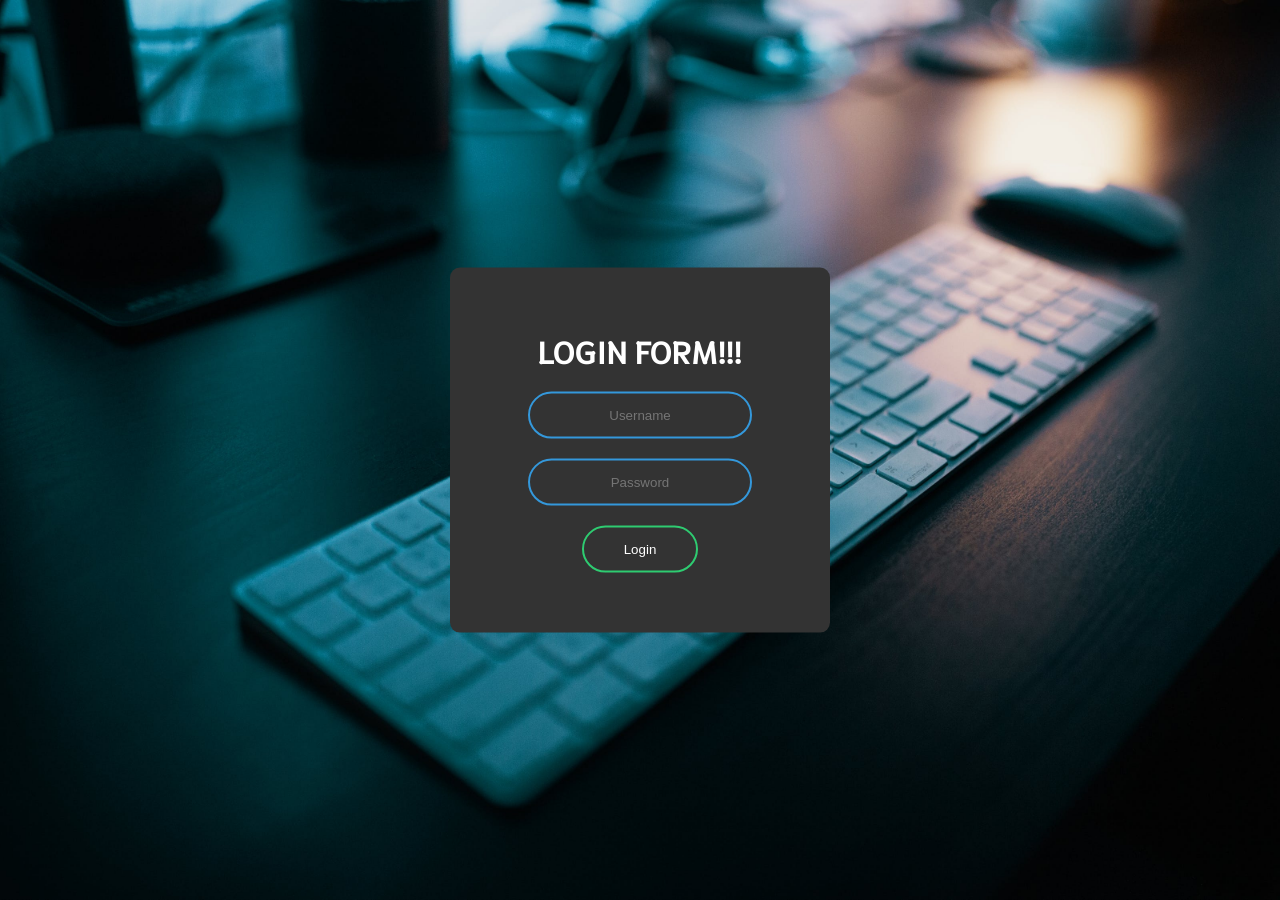
<file: index.html>
<!DOCTYPE html>
<html lang="en">

<head>
    <meta charset="UTF-8">
    <meta name="viewport" content="width=device-width, initial-scale=1.0">
    <title>Login</title>

    <link rel="stylesheet" href="login.css">
    <link href="https://fonts.googleapis.com/css?family=Niramit:400,700&display=swap" rel="stylesheet">


</head>

<body>

                <form class="box" action="session_login.php" method="POST">
                    <h1>Login Form!!!</h1>
                    <input type="text" name="username" placeholder="Username">
                    <input type="password" name="password" placeholder="Password">
                    <input type="submit" name="submit" value="Login">
                </form>


</body>

</html>
</file>
<file: login.css>
body {
    font-family: 'Niramit', sans-serif;
    margin: 0;
    padding: 0;
    background: #354f69;
    background-image:url( img/bg2.jpeg);
    background-size: cover;
    background-repeat: no-repeat;
    background-attachment: fixed;
}

.box {
    width: 300px;
    padding: 40px;
    position: absolute;
    top: 50%;
    left: 50%;
    transform: translate(-50%,-50%);
    background: #333333;
    text-align: center;
    border-radius: 10px;
    
}

.box h1 {
    color: white;
    text-transform: uppercase;
    font-weight: 500px;
}

.box input[type = "text"],.box input[type = "password"] {
    border: 0;
    background: none;
    display: block;
    margin: 20px auto;
    text-align: center;
    border: 2px solid #3498db;
    padding: 14px 10px;
    width: 200px;
    outline: none;
    color: white;
    border-radius: 24px;
    transition: 0.25s;

}

.box input[type = "text"]:focus,.box input[type = "password"]:focus{
    width: 280px;
    border-color: #2ecc71;
}

.box input[type = "submit"] {
    border: 0;
    background: none;
    display: block;
    margin: 20px auto;
    text-align: center;
    border: 2px solid #2ecc71;
    padding: 14px 40px;
    outline: none;
    color: white;
    border-radius: 24px;
    transition: 0.25s;
    cursor: pointer;

} 

.box input[type = "submit"]:hover {
    background: #2ecc71;

}
</file>
